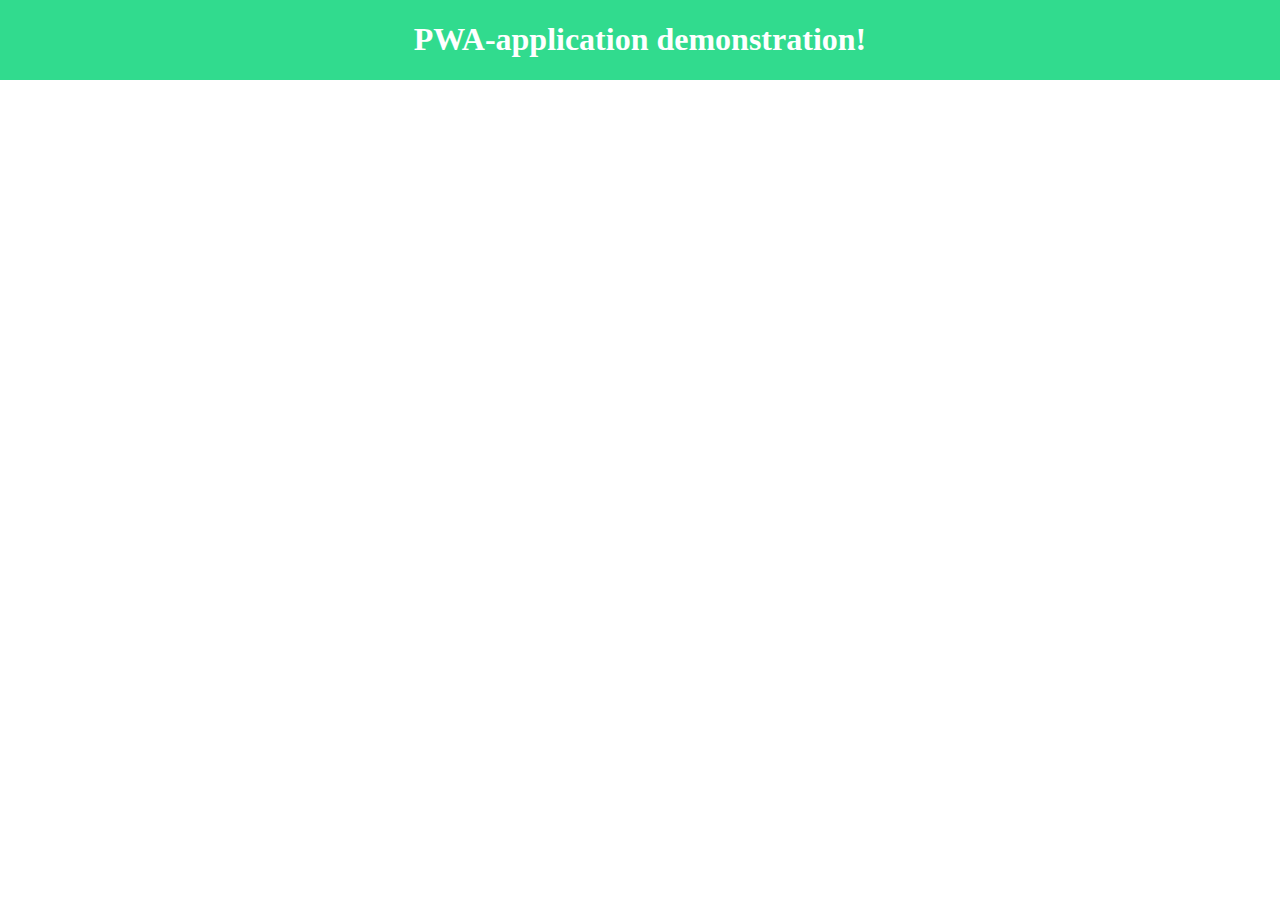
<file: index.html>
<!DOCTYPE html>
<html lang="en">
	<head>
		<meta charset="UTF-8" />
		<meta http-equiv="X-UA-Compatible" content="IE=edge" />
		<meta name="viewport" content="width=device-width, initial-scale=1.0" />
		<link rel="stylesheet" href="./css/main.css" />
		<link rel="manifest" href="./manifest.json" />
		<title>PWA-aaplication!</title>
	</head>
	<body>
		<header>
			<h1>PWA-application demonstration!</h1>
		</header>

		<div class="container">
			<div id="posts" class="posts"></div>
		</div>
	</body>

	<script src="./js/app.js"></script>
</html>
</file>
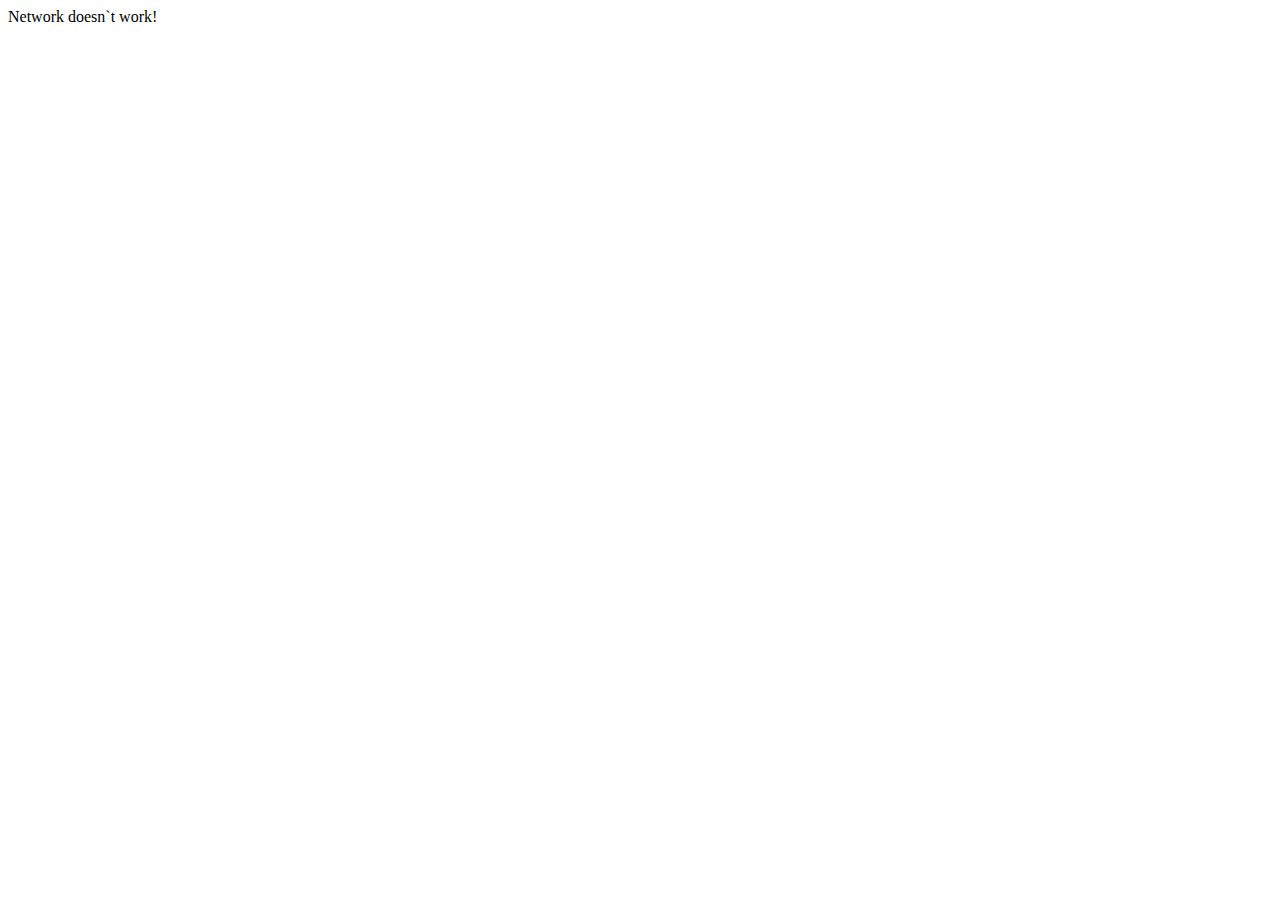
<file: offline.html>
<!DOCTYPE html>
<html lang="en">
	<head>
		<meta charset="UTF-8" />
		<meta http-equiv="X-UA-Compatible" content="IE=edge" />
		<meta name="viewport" content="width=device-width, initial-scale=1.0" />
		<title>Document</title>
	</head>
	<body>
		<header>Network doesn`t work!</header>
	</body>
</html>
</file>
<file: css/main.css>
body {
	margin: 0;
	padding: 0;
	box-sizing: border-box;
}

header {
	background-color: #31db8e;

	display: flex;
	align-items: center;
	justify-content: center;

	color: white;
}

.container {
	display: flex;
	justify-content: center;
}

.posts {
	display: flex;
	justify-content: center;

	flex-direction: column;
	max-width: 900px;
	padding: 50px 10px;
	width: 100%;
}

.card {
	width: 100%;
	padding: 40px;

	background-color: white;
	border-radius: 20px;
	box-shadow: 1px 4px 7px rgba(0, 0, 0, 0.2);
	margin-bottom: 20px;
}

.card .card-title {
	color: black;
	font-size: 20px;
	font-weight: 600;
	margin-bottom: 15px;
	text-align: center;
}

.card-body {
	color: rgba(0, 0, 0, 0.6);

	font-style: italic;
	font-size: 18px;
}
</file>
